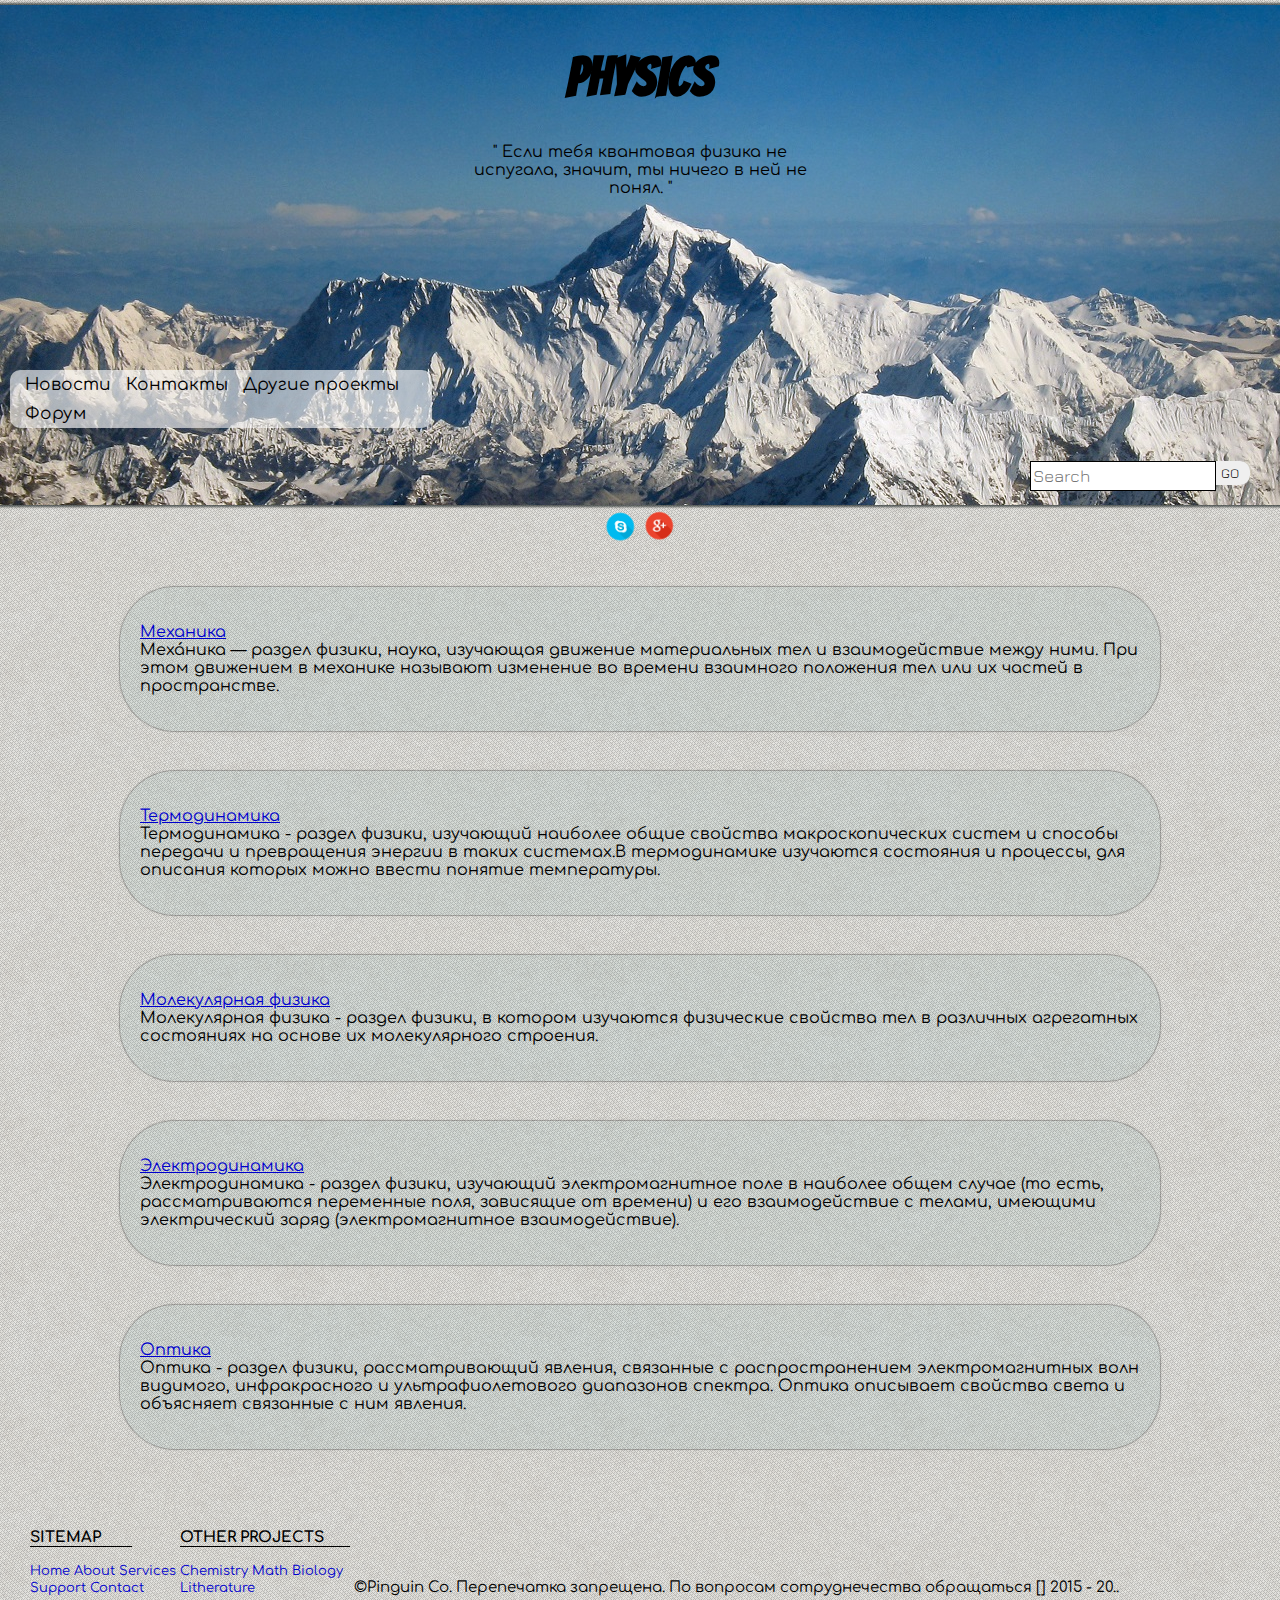
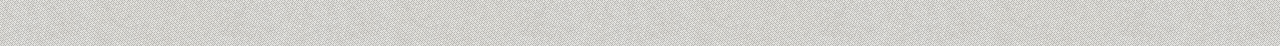
<file: index.html>
﻿<!doctype html>
<html>
<head>
    <title>NOTEBOOK</title>
    <meta charset="utf-8">
<link href="https://fonts.googleapis.com/css?family=Bangers|Gloria+Hallelujah|Ruslan+Display|Comfortaa:700,400&subset=latin,cyrillic" rel="stylesheet" type="text/css">
<link href="https://fonts.googleapis.com/css?family=Jura:500&subset=latin,cyrillic" rel="stylesheet" type="text/css">
    <link rel="stylesheet" type="text/css" href="css/styles.css" >
    <link rel="stylesheet" type="text/css" href="css/styles1.css" >
 
    
    </head>
    <body>
               <!--ВЫПАДАЮЩИЙ СПИСОК-->
      
            <!--    <div id="mainmenu">
    <ul id="nav">
      <li><a href="">менюшка</a> 
        <ul> 
          <li><a href="#">нашли ошибку</a></li>
          <li><a href="#">написать автору</a></li>
          <li><a href="#">поддержка проекта</a></li>

        </ul> 
      </li>
      
    </ul> 
</div>-->
        
      <!--КОНЕЦ СПИСКА-->          
        
    <div class="outbox">
        <div class="input"><p><input id="one" type="text" placeholder="Search">
        <input id="two" type="submit" value="GO"></p></div>
    <div class= "intobox">
        
        <h1>physics</h1>
        <p>" Если тебя квантовая физика не испугала, значит, ты ничего в ней не понял. "</p>
            
            
   </div>
        <nav>
    <ul>
       
      <li><a href="#">Новости</a></li>  
      <li><a href="#">Контакты</a></li>  
      <li><a href="#">Другие проекты</a></li>  
      <li><a href="#">Форум</a></li>  
    </ul>
    </nav>
    </div>
        <!-- СОЦИАЛКИ-->
        
         <div class="soc">
             
        <a href="#"><img src="images/skic.png" height="35px" alt="vcom" ></a>
      <a href="#"><img src="images/mlic.png" height="35px" alt="googlecom"></a>
        <!--<a href="#"><img src="../images/twic.png" height="35px" alt="twitcom"></a>-->
       
        </div>
        
        
     <!-- БЛОГ ИНФЫ--> 
    <div class="content">
         <p><a href="#">Механика</a><br> Меха́ника — раздел физики, наука, изучающая движение материальных тел и взаимодействие между ними. При этом движением в механике называют изменение во времени взаимного положения тел или их частей в пространстве.</p>
        </div>
        
    <div class="content">
        <p><a href="#">Термодинамика</a><br>Термодинамика - раздел физики, изучающий наиболее общие свойства макроскопических систем и способы передачи и превращения энергии в таких системах.В термодинамике изучаются состояния и процессы, для описания которых можно ввести понятие температуры.</p>
    </div>
        
        <div class="content">
        <p><a href="#">Молекулярная физика</a><br>Молекулярная физика - раздел физики, в котором изучаются физические свойства тел в различных агрегатных состояниях на основе их молекулярного строения. </p>
</div>
        
    <div class="content">
        <p><a href="#">Электродинамика</a><br>Электродинамика - раздел физики, изучающий электромагнитное поле в наиболее общем случае (то есть, рассматриваются переменные поля, зависящие от времени) и его взаимодействие с телами, имеющими электрический заряд (электромагнитное взаимодействие).</p>
        </div>
        
         <div class="content">
        <p><a href="#">Оптика</a><br>Оптика - раздел физики, рассматривающий явления, связанные с распространением электромагнитных волн видимого, инфракрасного и ультрафиолетового диапазонов спектра. Оптика описывает свойства света и объясняет связанные с ним явления.</p>
        </div>
        
      
       
        
    
        <!-- FOOTER -->
        
        <footer>
            <div class="all">
               <ul>   <li><div class="sitemap">
	<h3>SITEMAP</h3>
	<div>
		<a href="#">Home</a>
		<a href="#">About</a>
		<a href="#">Services</a>
	</div>
	<div>
		<a href="#">Support</a>
		<a href="#">Contact</a>
	</div>
                </div></li>
                              <li><div class="other">
	<h3>OTHER PROJECTS</h3>
	<div>
		<a href="#">Chemistry</a>
		<a href="#">Math</a>
		<a href="#">Biology</a>
	</div>
	<div>
		<a href="">Litherature</a>
	
	</div>
</div></li> 
<li><p>&copy;Pinguin Co. Перепечатка запрещена. По вопросам сотруднечества обращаться []  2015 - 20..  </p></li>
         </ul>    
                </div>
             
        </footer>
        
        
        
        
        
        
        <!-- NEW.CSS -->
        <style>
            
        
        </style>
    </body>
</html>
</file>
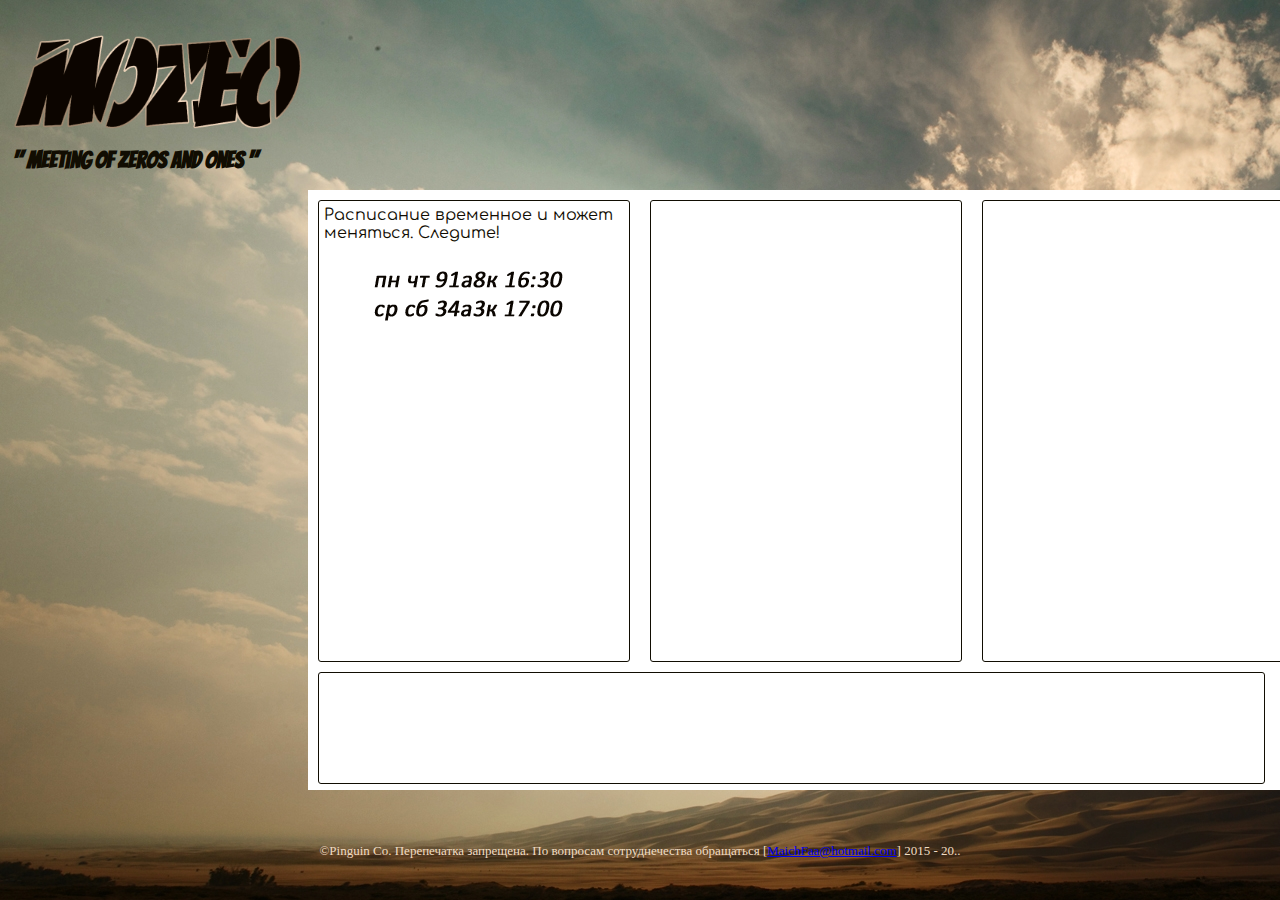
<file: other/MOZEO.html>
<!-- meeting of zeros and ones-->
<!doctype html>
<html>
<head>
        <title>mozeo</title>
        <meta charset="utf-8">
<link href='https://fonts.googleapis.com/css?family=Bangers|Gloria+Hallelujah|Ruslan+Display|Comfortaa:700,400&subset=latin,cyrillic' rel='stylesheet' type='text/css'>
<link href='https://fonts.googleapis.com/css?family=Jura:500&subset=latin,cyrillic' rel='stylesheet' type='text/css'>
</head>
    <body>
    <div class="outbox">
        
    <div class= "intobox">
        <a href="#"><img src="mozeo.png" width="290px;"></a>
        
        <h1></h1>
        <h1> "  meeting of zeros and ones "</h1>
         <!--<div id="menu"><ul><li> <a href="#" id="news">последние новости</a></li>
                        <li> <a href="#">расписание</a></li>
                        <li><a href="#" id="contakt"></a></li>
                    </ul>
      </div>-->
    
   </div>
    <div class="info"> <div class="q">Расписание врeменное и может меняться. Следите!<br><br><img src="raspis.png"></div>
        
        
        <div class="q"></div><div class="q"></div><div class="q1"></div>
       
        </div>    
        </div>
        <footer>
        <p>&copy;Pinguin Co. Перепечатка запрещена. По вопросам сотруднечества обращаться [<a href="#">MaichFaa@hotmail.com</a>]  2015 - 20..  </p>
        </footer>
        
        <style>
            @keyframes shadow {
from {text-shadow: 0 0 3px black;}
50% {text-shadow: 0 0 30px black;}
to {text-shadow: 0 0 3px white;}
}
            .info{width: 1000px; height: 600px;margin-left: 300px; background-color: white;}
            #menu li{margin-top: 10px; list-style:none;margin-left: -30px;}
            #menu{margin-top:50px;}
            #menu a{  font-family: 'Comfortaa', cursive; font-size: 19px; color: #110d02;text-decoration: none;padding:7px;
            }
            #menu a:hover{ color:floralwhite;
            }
            body{background-image:url(desert.jpg);color:#110d02;
            }
         .intobox h1{animation: shadow  2s infinite ease-in-out;   animation-timing-function: linear; animation-duration: 4s;font-size: 23px;
            }   
        .outbox{margin-top:30px;width:100%;height:800px;
            }   
            .intobox {margin-top: 15px;padding: 5px;font-family: 'Bangers', cursive;width:360px;height: 150px;
            }
            footer{color:#f0dcc3; text-align: center; font-size: 13px;}
          .q {font-family: 'Comfortaa', cursive; padding: 5px; width: 300px; height: 450px;  float: left; margin: 10px;border-radius: 3px; border: 1px solid #110d02;    }
            .q1 {width: 945px; height: 110px;  clear: both; margin: 10px;border-radius: 3px; border: 1px solid #110d02;
        </style>
    </body>
</html>
</file>
<file: css/styles.css>
/* PINGUINE CO. */
        body{
                margin: 0px;
                padding:0px; 
                background-image:url(../images/background.png);
            }
        a{      color: #0000CD; }
        a:hover{  color: #5F9EA0;
        }

        p{     font-family: 'Comfortaa', cursive;   }

    
        .soc{  
                text-align: center;
                margin: 3px;
            }

          /* CONTENT*/

        .content{
                background-color:rgba(100, 155, 155, 0.10);
                font-family: 'Comfortaa', cursive;
                box-shadow: 0px 0px 1px 1px rgba(20, 20, 20, 0.30);
                width: 1000px;
                min-width: 50%;
                max-width: 80%;
                min-height: 12%;
                max-height: 32%;
                border-radius: 55px;
                margin:0px auto;
                margin-top:40px;
                padding: 20px;  
            }

            
        .intobox h1{
                font-size: 55px;
        }
        
        .outbox{
                margin-top: 5px;
                background-image:url(../images/header.jpg);
                min-width: 60%;
                max-width: 100%;
                height:500px;
                box-shadow: 0px 0px 2px 2px rgba(1, 10, 10, 0.60);
}
        .outbox div{   
                margin-top: 15px;
                padding: 5px;
                font-family: 'Bangers', cursive;
                width:360px;
                height: 150px;
                margin: 0px auto;
                text-align: center;   
                    }

            /*SEARCH*/

        .input{
                float: right;
            }

       #one{    width: 180px;
                height: 24px;
                margin-left: 90px;
                font-size: 17px;
                font-family: 'Jura', sans-serif;
                position: absolute;
                margin-top:435px;
                padding: 2px;
                border: 1px solid #000;
                color: #000;
               
            }
        #two{   border: 1px solid #000;
                width: 40px;
                height: 24px;
                font-family: 'Jura', sans-serif;
                margin-left: 270px;
                margin-top:435px;
                padding: 2px;
                border-top-right-radius: 10px;
                border-bottom-right-radius: 10px;
                border: none;
                

            }

        /* SITEMAP */

        .sitemap{
                margin-left: -30px;
                font-family: 'Comfortaa', cursive;  
        }
        .sitemap h3{
                font-size: 15px;
                border-bottom: 1px solid #000;
                max-width: 70%;

        }

        .other{
               font-family: 'Comfortaa', cursive;  
        }
        .other h3{
                font-size: 15px;
                border-bottom: 1px solid #000;
                width: 170px;
        }
        .all{
                display: inline-block;
        }

                /* MENU #4169A3 */

        nav{    margin-top:205px;
                box-shadow: 0px 0px 240px 0px #fff inset;
                font-family: 'Comfortaa', cursive;
                font-size: 17px;
                max-width: 33%;
                min-width: 15%;
                border-radius: 10px;
                margin-left: 10px;    
                }

        nav li{
                list-style: none;
                display: inline-block;
                padding: 5px;
        }
        nav a{
                color: #000;
                padding: 0px;
                margin: 0px;
                text-decoration: none;
        }
        nav ul{            
                margin-top: 30%;
                padding-left: 10px;
        }


    
        /* FOOTER */

        footer li{display: inline-block;
            }  

        footer a{
                 text-decoration: none;
                 font-size: 13px;
            }
        footer{
                 margin-top: 30px;
                 padding:20px;
                 max-width: 90%x;
                 min-width: 30%;
                 max-height: 12%;
                 min-height: 15%;
                 font-size: 15px;
            }
        footer p{
                text-align: center;
            }
/*Внутрення тень текст    text-shadow: 0px 2px 3px rgba(255,255,255,0.5);
                background-clip: text;
                -webkit-background-clip: text;
                color: transparent;
                background-color: #565656;*/
</file>
<file: css/styles1.css>
<!--FOOTER-->


<!--СОЦИАЛКИ-->


            <!-- ВЫПАДАЮЩЕЕ МЕНЮ-->
       <!--     #mainmenu
{
	   font-family: 'Comfortaa', cursive;
    position: fixed;
 
}
#mainmenu ul
{
	margin: 0;
	padding: 0;
	list-style: none;
}
#mainmenu ul li
{
	position: relative;
	float:left;
}
#mainmenu ul li ul, #mainmenu ul li ul li
{
	width:100px;
}
#mainmenu li ul
{
	position: absolute;
	left: 0;
	top: 29px;
	display: none;
	float:left;
}
#mainmenu ul li a 
{      text-decoration: none;
	float:left;
	color: black;
	width:100px;
	font-size:16px;
	padding: 5px 0 5px 0;
	text-align:center;
	background: rgba(255, 255, 255, 0.40);
}
#mainmenu li ul li a
{
	padding:5px 0 3px 10px;
	text-align:left;
	font-size:14px;
	width:90px;
	
}
#mainmenu li ul li a:hover
{
	background: #CCC;
	color:#000;
}
* html #mainmenu ul li { float: left; height: 1%; }
* html #mainmenu ul li a { height: 1%; }
#mainmenu li:hover ul, 
#mainmenu  li.over ul { display: block; }-->
</file>
